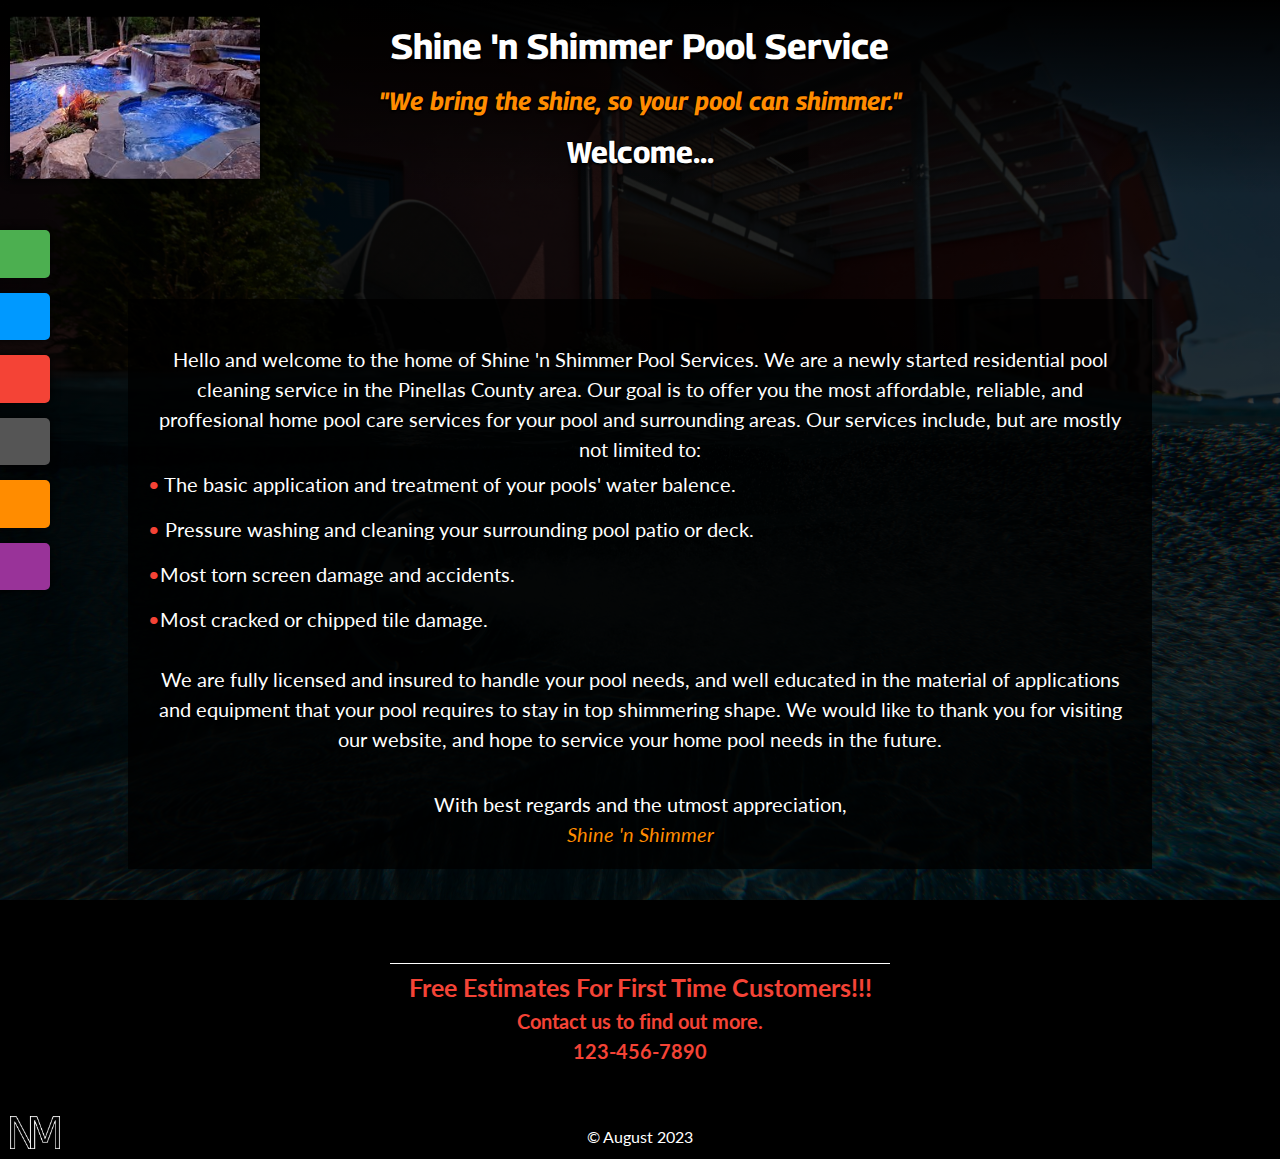
<file: index.html>
<!DOCTYPE html>
<html lang="en">

<head>
  <meta charset="utf-8" />
  <meta name="viewport" content="width=device-width, initial-scale=1.0" />
  <link rel="preconnect" href="https://fonts.googleapis.com">
  <link rel="preconnect" href="https://fonts.gstatic.com" crossorigin>
  <link href="https://fonts.googleapis.com/css2?family=Georama&family=Lato&display=swap" rel="stylesheet">
  <link rel="stylesheet" href="styles/page-reset.css" />
  <link rel="stylesheet" href="styles/styles.css" />
  <title>S 'n S - Home -</title>
  <link rel="icon" href="images/logo.png" />
</head>

<body>
  <header>
    <img class="header-photo" src="images/nightTimePool.jpg" alt="An evening lit pool and hot tub." />
    <h1>Shine 'n Shimmer Pool Service</h1>
    <h5>"We bring the shine, so your pool can shimmer."</h5>
    <h2>Welcome...</h2>
  </header>
  <main class="main">
    <nav class="nav">
      <a href="index.html" id="home">Home</a>
      <a href="service.html" id="services">Service</a>
      <a href="gallery.html" id="gallery">Gallery</a>
      <a href="pooltips.html" id="tips">Tips</a>
      <a href="contact.html" id="contact">Contact</a>
      <a href="about.html" id="about">About</a>
    </nav>
    <div class="container">
      <p>
        Hello and welcome to the home of
        <span id="italic2">Shine 'n Shimmer Pool Services</span>. We are a
        newly started residential pool cleaning service in the Pinellas County
        area. Our goal is to offer you the most affordable, reliable, and
        proffesional home pool care services for your pool and surrounding
        areas. Our services include, but are mostly not limited to:
      </p>
      <ul>
        <li>
          The basic application and treatment of your pools' water balence.
        </li>
        <li>
          Pressure washing and cleaning your surrounding pool patio or deck.
        </li>
        <li>Most torn screen damage and accidents.</li>
        <li>Most cracked or chipped tile damage.</li>
      </ul>
      <p>
        We are fully licensed and insured to handle your pool needs, and well
        educated in the material of applications and equipment that your pool
        requires to stay in top shimmering shape. We would like to thank you
        for visiting our website, and hope to service your home pool needs in
        the future.
      </p>
      <p>
        With best regards and the utmost appreciation,<br /><span id="signature">
          Shine 'n Shimmer</span>
      </p>
    </div>
    <div class="estimates-banner">
      <h1>Free Estimates For First Time Customers!!!</h1>
      <h3>Contact us to find out more.</h3>
      <h3>123-456-7890</h3>
    </div>
  </main>
  <footer>
    <p>&copy; August 2023</p>
    <img src="images/logo.png" class="footer-logo" alt="My Logo" />
  </footer>
</body>

</html>
</file>
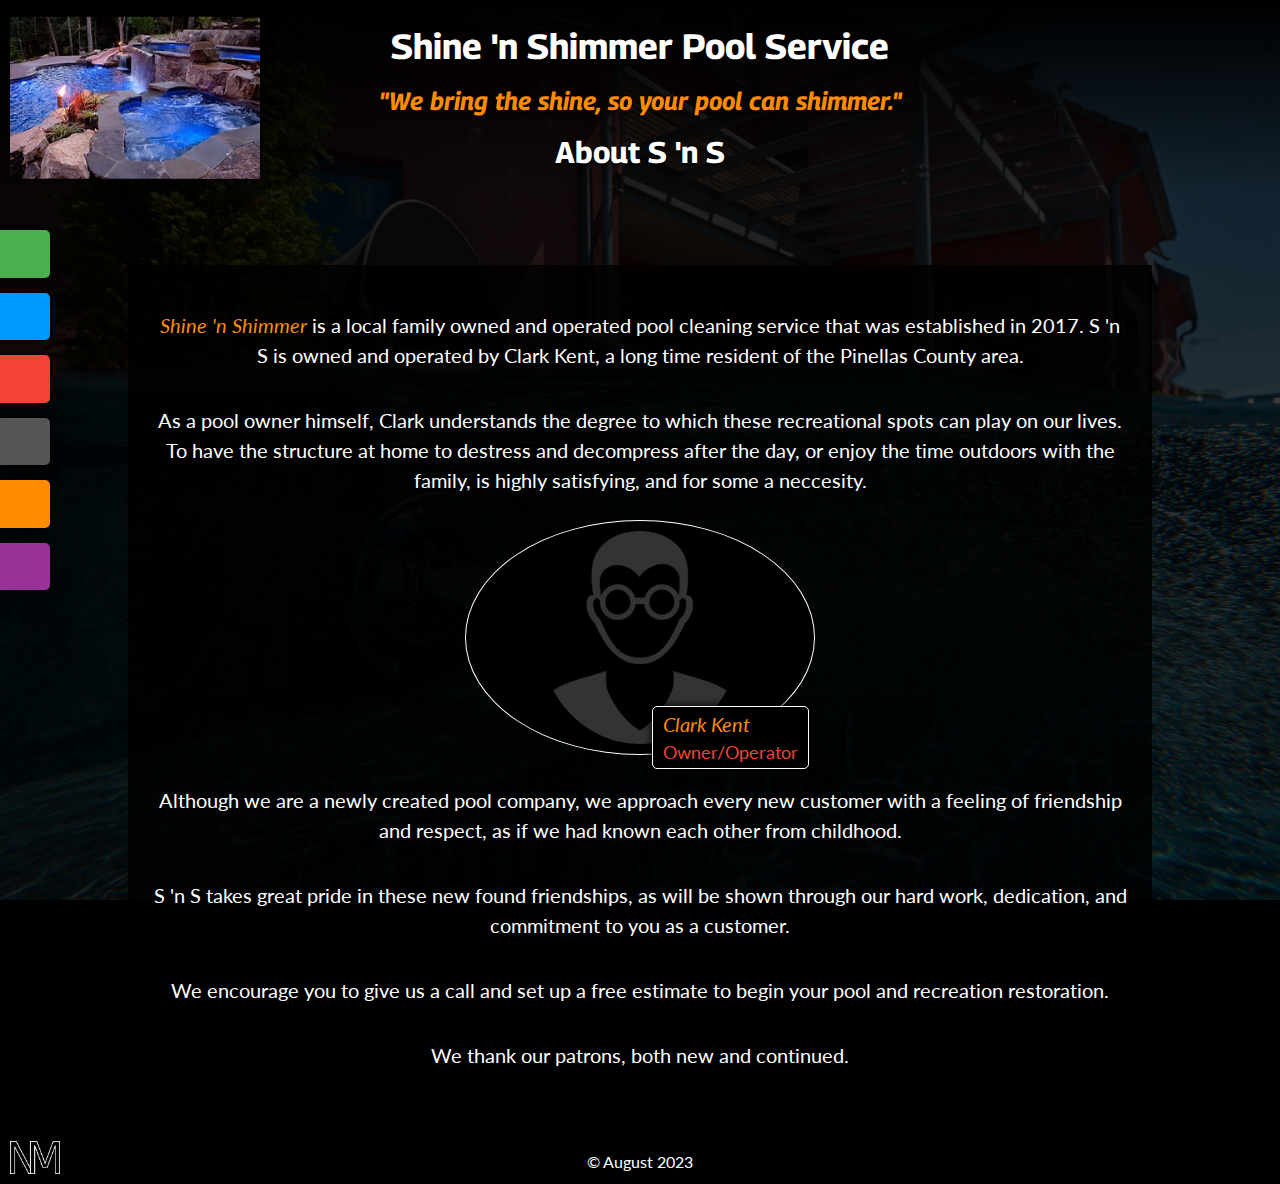
<file: about.html>
<!DOCTYPE html>
<html lang="en">

<head>
  <meta charset="utf-8" />
  <meta name="viewport" content="width=device-width, initial-scale=1.0" />
  <link rel="preconnect" href="https://fonts.googleapis.com">
  <link rel="preconnect" href="https://fonts.gstatic.com" crossorigin>
  <link href="https://fonts.googleapis.com/css2?family=Georama&family=Lato&display=swap" rel="stylesheet">
  <link rel="stylesheet" href="styles/page-reset.css" />
  <link rel="stylesheet" href="styles/styles.css" />
  <title>S 'n S - About Us -</title>
  <link rel="icon" href="images/logo.png" />
</head>

<body>
  <header>
    <img class="header-photo" src="images/nightTimePool.jpg" alt="An evening lit pool and hot tub." />
    <h1>Shine 'n Shimmer Pool Service</h1>
    <h5>"We bring the shine, so your pool can shimmer."</h5>
    <h2>About S 'n S</h2>
  </header>
  <main class="main">
    <nav class="nav">
      <a href="index.html" id="home">Home</a>
      <a href="service.html" id="services">Service</a>
      <a href="gallery.html" id="gallery">Gallery</a>
      <a href="pooltips.html" id="tips">Tips</a>
      <a href="contact.html" id="contact">Contact</a>
      <a href="about.html" id="about">About</a>
    </nav>
    <div class="container">
      <p>
        <span id="signature">Shine 'n Shimmer</span> is a local family owned
        and operated pool cleaning service that was established in 2017. S 'n
        S is owned and operated by Clark Kent, a long time resident of the
        Pinellas County area.
      </p>
      <p>
        As a pool owner himself, Clark understands the degree to which these
        recreational spots can play on our lives. To have the structure at
        home to destress and decompress after the day, or enjoy the time
        outdoors with the family, is highly satisfying, and for some a
        neccesity.
      </p>

      <div class="about-photo-container">
        <img src="images/male-profile.png" alt="Owner's Photo" />
        <div class="about-signature-container">
          <span id="signature" class="about-photo-signature">Clark Kent</span><br />
          <span class="about-photo-title">Owner/Operator</span>
        </div>
      </div>

      <p>
        Although we are a newly created pool company, we approach every new
        customer with a feeling of friendship and respect, as if we had known
        each other from childhood.
      </p>
      <p>
        S 'n S takes great pride in these new found friendships, as will be
        shown through our hard work, dedication, and commitment to you as a
        customer.
      </p>
      <p>
        We encourage you to give us a call and set up a free estimate to begin
        your pool and recreation restoration.
      </p>
      <p>We thank our patrons, both new and continued.</p>
    </div>
  </main>
  <footer>
    <p>&copy; August 2023</p>
    <img src="images/logo.png" class="footer-logo" alt="My Logo" />
  </footer>
</body>

</html>
</file>
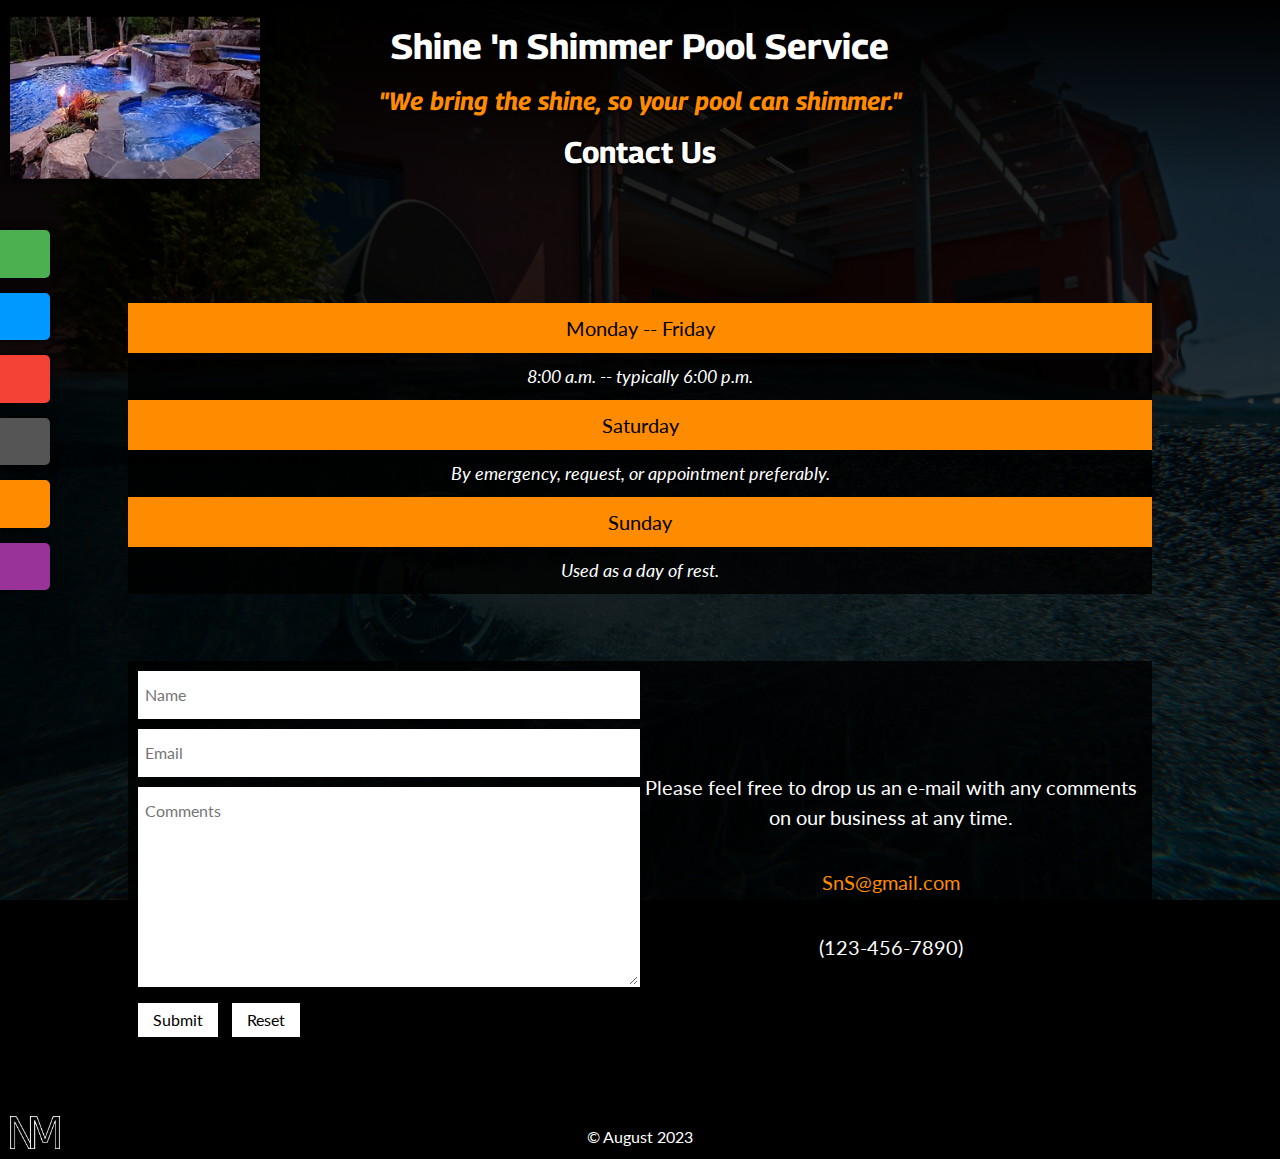
<file: contact.html>
<!DOCTYPE html>
<html lang="en">

<head>
  <meta charset="utf-8" />
  <meta name="viewport" content="width=device-width, initial-scale=1.0" />
  <link rel="preconnect" href="https://fonts.googleapis.com">
  <link rel="preconnect" href="https://fonts.gstatic.com" crossorigin>
  <link href="https://fonts.googleapis.com/css2?family=Georama&family=Lato&display=swap" rel="stylesheet">
  <link rel="stylesheet" href="styles/page-reset.css" />
  <link rel="stylesheet" href="styles/styles.css" />
  <title>S 'n S - Contact Us -</title>
  <link rel="icon" href="images/logo.png" />
</head>

<body>
  <header>
    <img class="header-photo" src="images/nightTimePool.jpg" alt="An evening lit pool and hot tub." />
    <h1>Shine 'n Shimmer Pool Service</h1>
    <h5>"We bring the shine, so your pool can shimmer."</h5>
    <h2>Contact Us</h2>
  </header>
  <main class="main">
    <nav class="nav">
      <a href="index.html" id="home">Home</a>
      <a href="service.html" id="services">Service</a>
      <a href="gallery.html" id="gallery">Gallery</a>
      <a href="pooltips.html" id="tips">Tips</a>
      <a href="contact.html" id="contact">Contact</a>
      <a href="about.html" id="about">About</a>
    </nav>
    <table>
      <tr>
        <td>Monday -- Friday</td>
      </tr>
      <tr>
        <td>8:00 a.m. -- typically 6:00 p.m.</td>
      </tr>
      <tr>
        <td>Saturday</td>
      </tr>
      <tr>
        <td>By emergency, request, or appointment preferably.</td>
      </tr>
      <tr>
        <td>Sunday</td>
      </tr>
      <tr>
        <td>Used as a day of rest.</td>
      </tr>
    </table>
    <form class="contact-input-box">
      <div>
        <input class="contact-input" type="text" name="Name" id="name" placeholder="Name" required="required" />
        <input class="contact-input" type="email" name="Email" id="email" placeholder="Email"
          required="required" /><br />
        <textarea class="contact-textarea" placeholder="Comments"></textarea><br />
        <button class="contact-button" type="submit">Submit</button>
        <button class="contact-button" type="reset">Reset</button>
      </div>
      <div>
        <p>
          Please feel free to drop us an e-mail with any comments on our
          business at any time.
        </p>
        <p><a href="">SnS@gmail.com</a></p>
        <p>(123-456-7890)</p>
      </div>
    </form>
  </main>
  <footer>
    <p>&copy; August 2023</p>
    <img src="images/logo.png" class="footer-logo" alt="My Logo" />
  </footer>
</body>

</html>
</file>
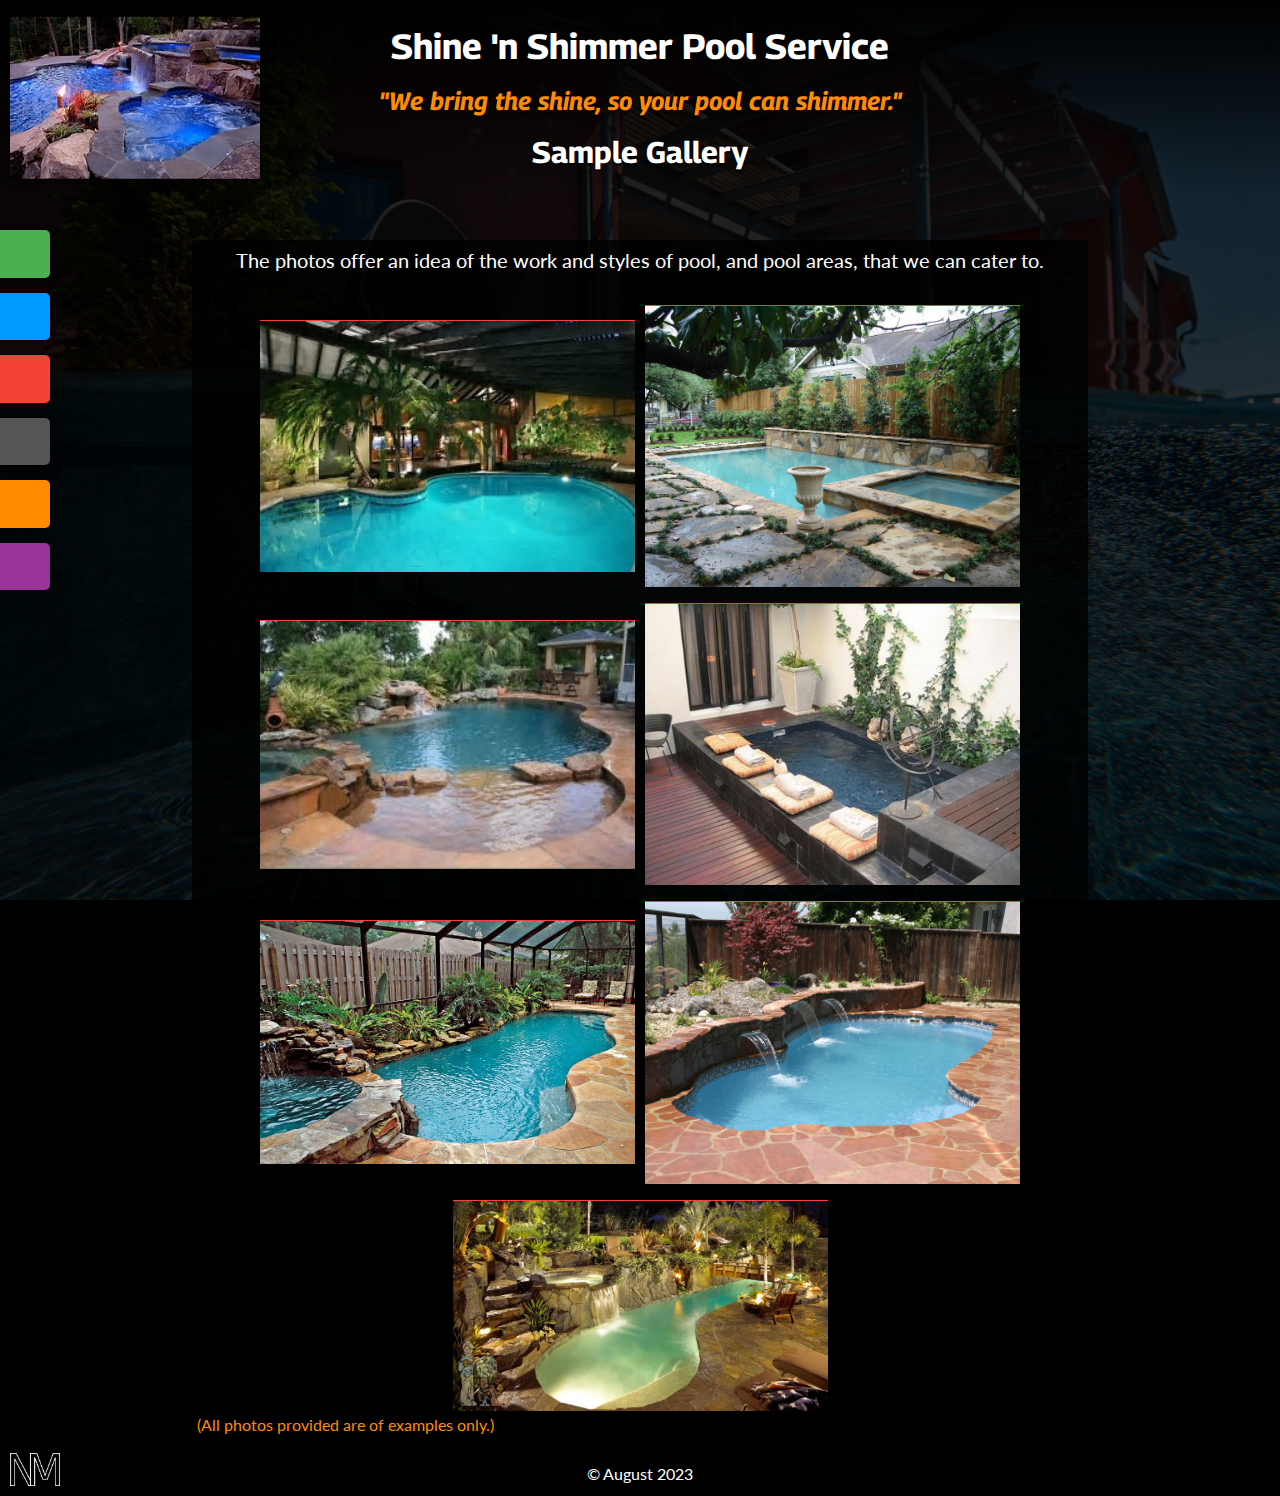
<file: gallery.html>
<!DOCTYPE html>
<html lang="en">

<head>
  <meta charset="utf-8" />
  <meta name="viewport" content="width=device-width, initial-scale=1.0" />
  <link rel="preconnect" href="https://fonts.googleapis.com">
  <link rel="preconnect" href="https://fonts.gstatic.com" crossorigin>
  <link href="https://fonts.googleapis.com/css2?family=Georama&family=Lato&display=swap" rel="stylesheet">
  <link rel="stylesheet" href="styles/page-reset.css" />
  <link rel="stylesheet" href="styles/styles.css" />
  <title>S 'n S - Gallery -</title>
  <link rel="icon" href="images/logo.png" />
</head>

<body>
  <header>
    <img class="header-photo" src="images/nightTimePool.jpg" alt="An evening lit pool and hot tub." />
    <h1>Shine 'n Shimmer Pool Service</h1>
    <h5>"We bring the shine, so your pool can shimmer."</h5>
    <h2>Sample Gallery</h2>
  </header>
  <main class="main">
    <nav class="nav">
      <a href="index.html" id="home">Home</a>
      <a href="service.html" id="services">Service</a>
      <a href="gallery.html" id="gallery">Gallery</a>
      <a href="pooltips.html" id="tips">Tips</a>
      <a href="contact.html" id="contact">Contact</a>
      <a href="about.html" id="about">About</a>
    </nav>
    <p class="text">
      The photos offer an idea of the work and styles of pool, and pool areas,
      that we can cater to.
    </p>
    <div class="gallery-container">
      <div>
        <img src="images/backyardPool2.jpg"
          alt="Square outdoor pool and hot tub lined with stone walkways and grass filled gaps." />
      </div>
      <div>
        <img src="images/backyardPool1.jpg"
          alt="Outdoor pool with multi colored edge stonework and stone garden background." />
      </div>
      <div>
        <img src="images/backyardPool3.jpg"
          alt="Minimalistic spa type pool with dark wood and black stone surroundings." />
      </div>
      <div>
        <img src="images/backyardPool4.jpg" alt="Outdoor pool with palms and stone textured, screened enclosure." />
      </div>
      <div>
        <img src="images/backyardPool5.jpg"
          alt="Two tier outdoor pool with hot tub, palm trees and stone texture surroundings." />
      </div>
      <div>
        <img src="images/backyardPool7.jpg" alt="Indoor, smooth curved, screened pool edged with palm trees." />
      </div>
      <div>
        <img src="images/backyardPool6.jpg" alt="Indoor, smooth curved, screened pool edged with palm trees." />
      </div>

      <span class="gallery-caption">(All photos provided are of examples only.)</span>
    </div>
  </main>
  <footer>
    <p>&copy; August 2023</p>
    <img src="images/logo.png" class="footer-logo" alt="My Logo" />
  </footer>
</body>

</html>
</file>
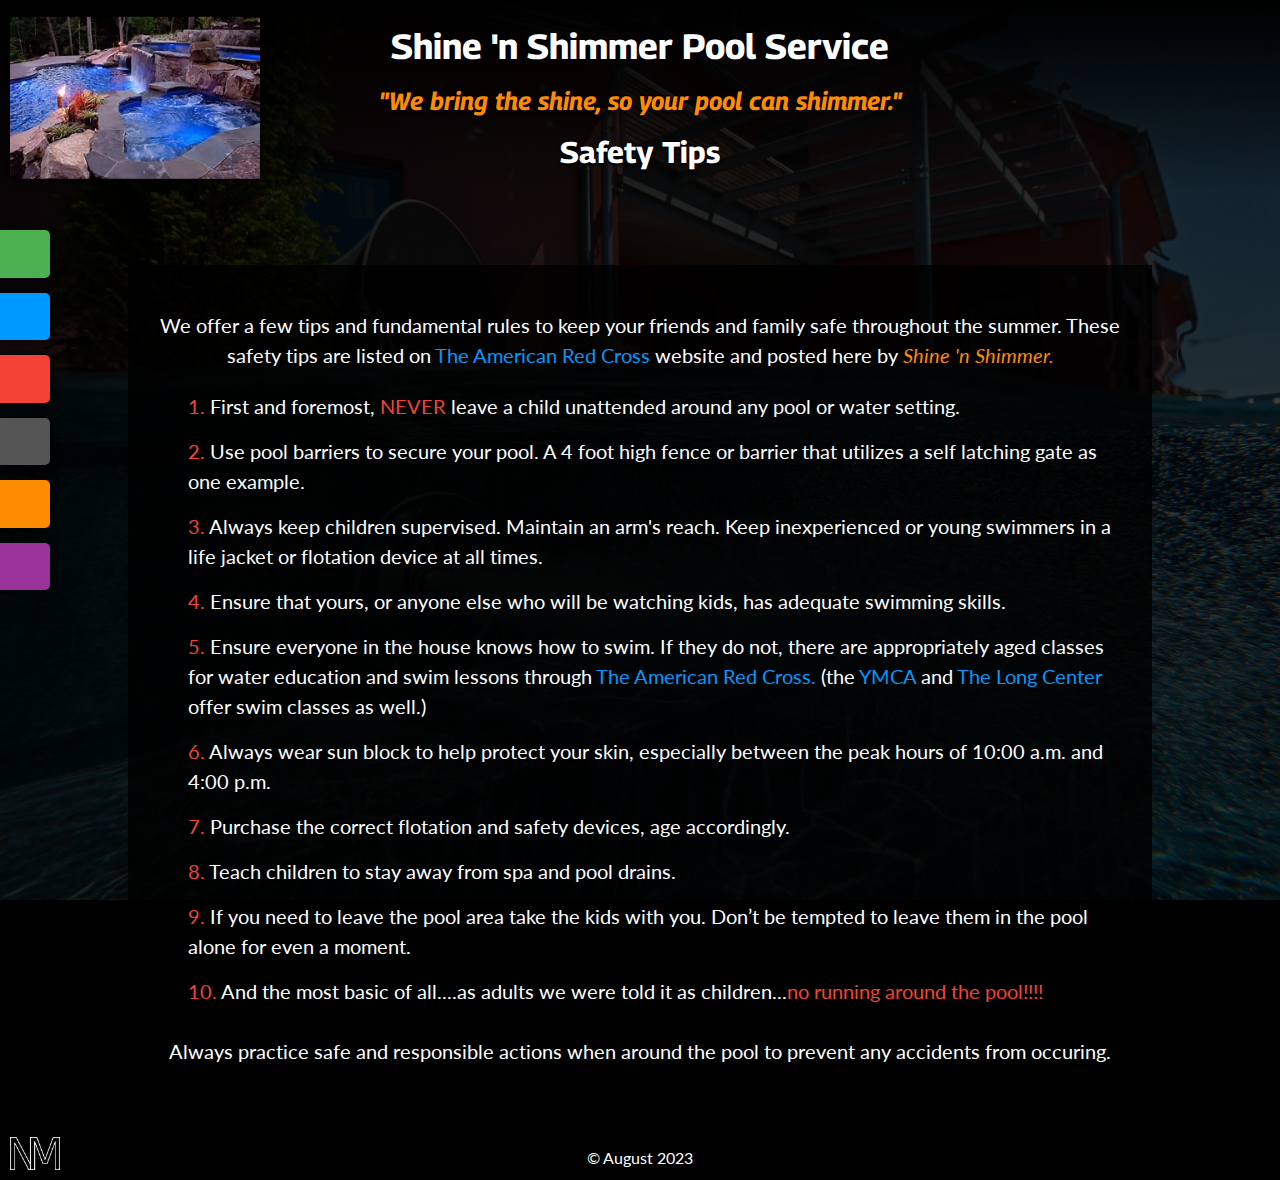
<file: pooltips.html>
<!DOCTYPE html>
<html lang="en">

<head>
  <meta charset="utf-8" />
  <meta name="viewport" content="width=device-width, initial-scale=1.0" />
  <link rel="preconnect" href="https://fonts.googleapis.com">
  <link rel="preconnect" href="https://fonts.gstatic.com" crossorigin>
  <link href="https://fonts.googleapis.com/css2?family=Georama&family=Lato&display=swap" rel="stylesheet">
  <link rel="stylesheet" href="styles/page-reset.css" />
  <link rel="stylesheet" href="styles/styles.css" />
  <title>S 'n S - Safety Tips -</title>
  <link rel="icon" href="images/logo.png" />
</head>

<body>
  <header>
    <img class="header-photo" src="images/nightTimePool.jpg" alt="An evening lit pool and hot tub." />
    <h1>Shine 'n Shimmer Pool Service</h1>
    <h5>"We bring the shine, so your pool can shimmer."</h5>
    <h2>Safety Tips</h2>
  </header>
  <main class="main">
    <nav class="nav">
      <a href="index.html" id="home">Home</a>
      <a href="service.html" id="services">Service</a>
      <a href="gallery.html" id="gallery">Gallery</a>
      <a href="pooltips.html" id="tips">Tips</a>
      <a href="contact.html" id="contact">Contact</a>
      <a href="about.html" id="about">About</a>
    </nav>
    <div class="container">
      <p>
        We offer a few tips and fundamental rules to keep your friends and
        family safe throughout the summer. These safety tips are listed on
        <a href="http://www.redcross.org/get-help/how-to-prepare-for-emergencies/types-of-emergencies/water-safety/home-pool-safety"
          target="blank">
          <span class="poolTipLinks">The American Red Cross</span></a>
        website and posted here by<span id="italic"> Shine 'n Shimmer.</span>
      </p>
      <ol>
        <li>
          First and foremost, <span id="red">NEVER</span> leave a child
          unattended around any pool or water setting.
        </li>
        <li>
          Use pool barriers to secure your pool. A 4 foot high fence or
          barrier that utilizes a self latching gate as one example.
        </li>
        <li>
          Always keep children supervised. Maintain an arm's reach. Keep
          inexperienced or young swimmers in a life jacket or flotation device
          at all times.
        </li>
        <li>
          Ensure that yours, or anyone else who will be watching kids, has
          adequate swimming skills.
        </li>
        <li>
          Ensure everyone in the house knows how to swim. If they do not,
          there are appropriately aged classes for water education and swim
          lessons through
          <a href="http://www.redcross.org/get-help/how-to-prepare-for-emergencies/types-of-emergencies/water-safety/home-pool-safety"
            target="blank"><span class="poolTipLinks"> The American Red Cross.</span></a>
          (the
          <a href="https://www.ymcasuncoast.org/locations/clearwater-branch" target="blank"><span
              class="poolTipLinks">YMCA</span></a>
          and
          <a href="http://www.myclearwaterparks.com/facilities/featured-facilities/the-long-center#ad-image-0"
            target="blank">
            <span class="poolTipLinks">The Long Center</span></a>
          offer swim classes as well.)
        </li>
        <li>
          Always wear sun block to help protect your skin, especially between
          the peak hours of 10:00 a.m. and 4:00 p.m.
        </li>
        <li>
          Purchase the correct flotation and safety devices, age accordingly.
        </li>
        <li>Teach children to stay away from spa and pool drains.</li>
        <li>
          If you need to leave the pool area take the kids with you. Don’t be
          tempted to leave them in the pool alone for even a moment.
        </li>
        <li>
          And the most basic of all....as adults we were told it as
          children...<span id="red">no running around the pool!!!!</span>
        </li>
      </ol>
      <p>
        Always practice safe and responsible actions when around the pool to
        prevent any accidents from occuring.
      </p>
    </div>
  </main>
  <footer>
    <p>&copy; August 2023</p>
    <img src="images/logo.png" class="footer-logo" alt="My Logo" />
  </footer>
</body>

</html>
</file>
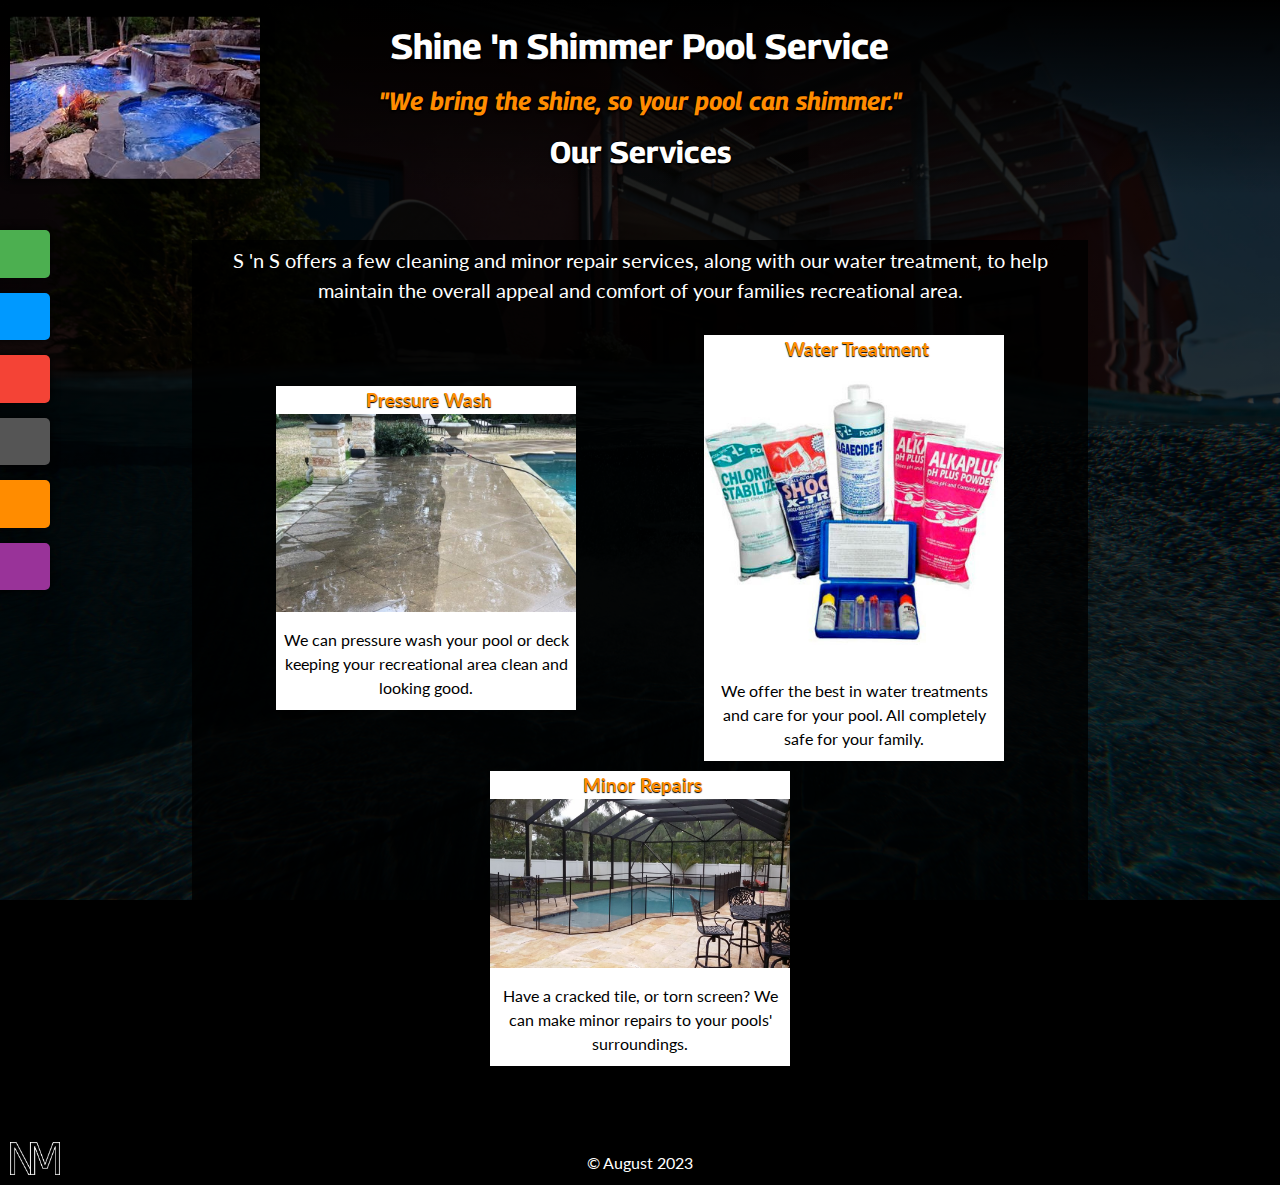
<file: service.html>
<!DOCTYPE html>
<html lang="en">

<head>
  <meta charset="utf-8" />
  <meta name="viewport" content="width=device-width, initial-scale=1.0" />
  <link rel="preconnect" href="https://fonts.googleapis.com">
  <link rel="preconnect" href="https://fonts.gstatic.com" crossorigin>
  <link href="https://fonts.googleapis.com/css2?family=Georama&family=Lato&display=swap" rel="stylesheet">
  <link rel="stylesheet" href="styles/page-reset.css" />
  <link rel="stylesheet" href="styles/styles.css" />
  <title>S 'n S - Services -</title>
  <link rel="icon" href="images/logo.png" />
</head>

<body>
  <header>
    <img class="header-photo" src="images/nightTimePool.jpg" alt="An evening lit pool and hot tub." />
    <h1>Shine 'n Shimmer Pool Service</h1>
    <h5>"We bring the shine, so your pool can shimmer."</h5>
    <h2>Our Services</h2>
  </header>
  <main class="main">
    <nav class="nav">
      <a href="index.html" id="home">Home</a>
      <a href="service.html" id="services">Service</a>
      <a href="gallery.html" id="gallery">Gallery</a>
      <a href="pooltips.html" id="tips">Tips</a>
      <a href="contact.html" id="contact">Contact</a>
      <a href="about.html" id="about">About</a>
    </nav>
    <p class="text">
      S 'n S offers a few cleaning and minor repair services, along with our
      water treatment, to help maintain the overall appeal and comfort of your
      families recreational area.
    </p>
    <div class="services">
      <div class="pressure-wash">
        <h3>Pressure Wash</h3>
        <img src="images/pressure-washed.jpg"
          alt="A before and after picture of a pressure washed pool walkway." /><br />
        <p>
          We can pressure wash your pool or deck keeping your recreational
          area clean and looking good.
        </p>
      </div>

      <div class="water-treatment">
        <h3>Water Treatment</h3>
        <img src="images/water-treatment.jpg" alt="Pool water test kit being used." /><br />
        <p>
          We offer the best in water treatments and care for your pool. All
          completely safe for your family.
        </p>
      </div>

      <div class="repairs">
        <h3>Minor Repairs</h3>
        <img src="images/screen-repair.jpg" alt="Tools for a ripped screen repair job." /><br />
        <p>
          Have a cracked tile, or torn screen? We can make minor repairs to
          your pools' surroundings.
        </p>
      </div>
    </div>
  </main>
  <footer>
    <p>&copy; August 2023</p>
    <img src="images/logo.png" class="footer-logo" alt="My Logo" />
  </footer>
</body>

</html>
</file>
<file: styles/styles.css>
#about {
  background-color: #993399;
}

.about-photo-container {
  -ms-flex-pack: center;
  -webkit-box-pack: center;
  background-color: #000;
  border-radius: 50%;
  border: solid 1px #fff;
  display: -ms-flexbox;
  display: -webkit-box;
  display: flex;
  height: 100%;
  justify-content: center;
  margin: 20px auto;
  padding: 10px;
  position: relative;
  width: 400px;
}

.about-photo-container img {
  border-bottom-left-radius: 50%;
  border-bottom-right-radius: 50%;
  width: 250px;
}

.about-photo-signature {
  font-size: 22px;
}

.about-photo-title {
  color: #f44336;
  font-size: 20px;
}

.about-signature-container {
  -webkit-box-shadow: 0 0 10px #000;
  background-color: #000;
  border-radius: 5px;
  border: solid 1px #fff;
  bottom: -15px;
  box-shadow: 0 0 10px #000;
  padding: 2px 10px;
  position: absolute;
  right: 5px;
}

body {
  background-image: -webkit-gradient(linear,
      left top,
      right top,
      from(rgba(0, 0, 0, 0.85)),
      to(rgba(0, 0, 0, 0.75))),
    url("../images/background.jpg");
  background-attachment: fixed;
  background-image: linear-gradient(90deg,
      rgba(0, 0, 0, 0.85),
      rgba(0, 0, 0, 0.75)),
    url("../images/background.jpg");
  background-position: center;
  background-size: cover;
  background-color: #000;
  font-family: "Lato", sans-serif;
}

#contact {
  background-color: #ff8c00;
}

.contact-button {
  -o-transition: all 150ms ease;
  -webkit-transition: all 150ms ease;
  background-color: #fff;
  border: none;
  color: #000;
  margin: 10px 10px 0 0;
  padding: 5px 15px;
  transition: all 150ms ease;
}

.contact-button:hover {
  color: #ff8c00;
  cursor: pointer;
}

.contact-input {
  -o-transition: all 150ms ease;
  -webkit-transition: all 150ms ease;
  background-color: #fff;
  border: solid 2px #fff;
  color: #000;
  margin: 0 10px 10px 0;
  outline: none;
  padding: 10px 5px;
  transition: all 150ms ease;
  width: 100%;
}

.contact-input:focus,
.contact-textarea:focus {
  border-color: #ff8c00;
}

.contact-input-box {
  background-color: rgba(0, 0, 0, 0.8);
  display: -ms-grid;
  display: grid;
  grid-template-columns: 50% 50%;
  margin: 0 auto;
  padding: 10px;
  width: 70%;
}

.contact-input-box div:nth-child(2) {
  -ms-flex-align: center;
  -ms-flex-direction: column;
  -ms-flex-pack: center;
  -webkit-box-align: center;
  -webkit-box-direction: normal;
  -webkit-box-orient: vertical;
  -webkit-box-pack: center;
  align-items: center;
  display: -ms-flexbox;
  display: -webkit-box;
  display: flex;
  flex-direction: column;
  justify-content: center;
}

.contact-input-box div:nth-child(2) a {
  -o-transition: color 150ms ease;
  -webkit-transition: color 150ms ease;
  color: #ff8c00;
  transition: color 150ms ease;
}

.contact-input-box div:nth-child(2) a:hover {
  color: #fff;
  text-decoration: underline;
}

.contact-textarea {
  -o-transition: all 150ms ease;
  -webkit-transition: all 150ms ease;
  background-color: #fff;
  border: solid 2px #fff;
  color: #000;
  height: 200px;
  outline: none;
  padding: 10px 5px;
  transition: all 150ms ease;
  width: 100%;
}

.container {
  background-color: rgba(0, 0, 0, 0.8);
  margin: 50px auto;
  padding: 15px 20px;
  width: 70%;
  /* outline: solid 1px blue; */
}

.estimates-banner {
  border-top: solid 1px #fff;
  margin: 10px auto;
  padding: 5px;
  position: relative;
  width: 500px;
  /* outline: solid 1px blue; */
}

.estimates-banner h1 {
  color: #f44336;
  font-size: 25px;
  text-align: center;
}

.estimates-banner h3 {
  color: #f44336;
  font-size: 20px;
  text-align: center;
}

footer {
  background: -o-linear-gradient(rgba(0, 0, 0, 0), rgba(0, 0, 0, 1));
  background: -webkit-gradient(linear,
      left top,
      left bottom,
      from(rgba(0, 0, 0, 0)),
      to(rgba(0, 0, 0, 1)));
  background: linear-gradient(rgba(0, 0, 0, 0), rgba(0, 0, 0, 1));
  color: #fff;
  font-size: 16px;
  padding: 10px 0;
  position: relative;
  text-align: center;
  text-shadow: 0 2px 2px #000;
  width: 100%;
  /* outline: solid 1px blue; */
}

.footer-logo {
  bottom: 10px;
  left: 10px;
  position: absolute;
  width: 50px;
}

footer p a {
  -o-transition: color 150ms ease;
  -webkit-transition: color 150ms ease;
  color: #ff8c00;
  transition: color 150ms ease;
}

footer p a:hover {
  color: #fff;
}

#gallery {
  background-color: #f44336;
}

.gallery-caption {
  bottom: 5px;
  color: #ff8c00;
  font-size: 16px;
  left: 5px;
  position: absolute;
}

.gallery-container {
  -ms-flex-align: center;
  -ms-flex-direction: row;
  -ms-flex-pack: center;
  -ms-flex-wrap: wrap;
  -webkit-box-align: center;
  -webkit-box-direction: normal;
  -webkit-box-orient: horizontal;
  -webkit-box-pack: center;
  align-items: center;
  background-color: rgba(0, 0, 0, 0.8);
  display: -ms-flexbox;
  display: -webkit-box;
  display: flex;
  flex-direction: row;
  flex-wrap: wrap;
  justify-content: center;
  margin: 0 auto 10px auto;
  padding: 20px;
  position: relative;
  text-align: center;
  width: 70%;
}

.gallery-container div {
  border-top: solid 1px #f44336;
  margin: 5px;
  width: 375px;
}

.gallery-container img {
  width: 100%;
}

header {
  background: -o-linear-gradient(rgba(0, 0, 0, 1), rgba(0, 0, 0, 0));
  background: -webkit-gradient(linear,
      left top,
      left bottom,
      from(rgba(0, 0, 0, 1)),
      to(rgba(0, 0, 0, 0)));
  background: linear-gradient(rgba(0, 0, 0, 1), rgba(0, 0, 0, 0));
  font-family: "Georama", sans-serif;
  height: auto;
  margin-bottom: 20px;
  padding: 20px 5px;
  position: relative;
  text-align: center;
  text-shadow: 0 2px 2px #000;
  /* outline: solid 1px blue; */
}

header h1 {
  color: #fff;
  font-size: 40px;
  margin: 0;
  text-shadow: -1px 0 0 #000, 0 -1px 0 #000, 1px 0 0 #000, 0 1px 0 #000,
    0 2px 2px #000;
}

header h2 {
  color: #fff;
  font-size: 35px;
  margin-bottom: 0;
  text-align: center;
  text-shadow: -1px 0 0 #000, 0 -1px 0 #000, 1px 0 0 #000, 0 1px 0 #000,
    0 2px 2px #000;
}

header h5 {
  color: #ff8c00;
  font-size: 30px;
  font-style: italic;
  margin-bottom: 0;
  text-shadow: -1px 0 0 #000, 0 -1px 0 #000, 1px 0 0 #000, 0 1px 0 #000,
    0 2px 2px #000;
}

.header-photo {
  -ms-transform: translateY(-50%);
  -webkit-box-shadow: 0 0 10px #000;
  -webkit-transform: translateY(-50%);
  box-shadow: 0 0 10px #000;
  left: 10px;
  position: absolute;
  top: 50%;
  transform: translateY(-50%);
  width: 300px;
}

#home {
  background-color: #4caf50;
  top: 80px;
}

#italic {
  color: #ff8c00;
  font-style: italic;
}

li {
  color: #fff;
  font-size: 20px;
  margin-bottom: 15px;
}

main {
  -ms-flex-align: center;
  -ms-flex-direction: column;
  -ms-flex-pack: space-evenly;
  -webkit-box-align: center;
  -webkit-box-direction: normal;
  -webkit-box-orient: vertical;
  -webkit-box-pack: space-evenly;
  align-items: center;
  display: -ms-flexbox;
  display: -webkit-box;
  display: flex;
  flex-direction: column;
  justify-content: space-evenly;
  min-height: 100%;
  position: relative;
}

.main p {
  color: #fff;
  font-size: 22px;
  margin: 25px auto 0 auto;
  padding: 5px;
  text-align: center;
}

.main a {
  text-decoration: none;
}

.nav {
  -ms-flex-direction: column;
  -ms-flex-pack: center;
  -webkit-box-direction: normal;
  -webkit-box-orient: vertical;
  -webkit-box-pack: center;
  display: -ms-flexbox;
  display: -webkit-box;
  display: flex;
  flex-direction: column;
  font-family: "Georama", sans-serif;
  justify-content: center;
  left: -125px;
  position: absolute;
  top: 0;
  z-index: 1;
}

.nav a {
  -o-transition: all 250ms ease;
  -webkit-box-shadow: 0 0 10px #000;
  -webkit-transition: all 250ms ease;
  border-radius: 0 5px 5px 0;
  box-shadow: 0 0 10px #000;
  color: #fff;
  font-size: 30px;
  margin: 15px 0 0 0;
  padding: 5px 15px 5px 0;
  text-align: left;
  text-decoration: none;
  text-shadow: 0 2px 2px #000;
  transition: all 250ms ease;
  width: 175px;
}

.nav a:hover {
  text-align: right;
  width: 250px;
}

ol,
ul {
  /* Initiate a counter with counter-reset */
  counter-reset: li;
  list-style-type: none;
}

ul li::before {
  color: #f44336;
  content: "\2022 ";
}

ol li::before {
  /* Increment the counter by 1 for each li element */
  /* Use the counter as content */
  color: #f44336;
  content: counter(li) ". ";
  counter-increment: li;
}

.poolTipLinks {
  color: rgba(0, 153, 255, 1);
}

#red {
  color: #f44336;
}

#services {
  background-color: rgba(0, 153, 255, 1);
}

.services {
  -ms-flex-align: center;
  -ms-flex-direction: row;
  -ms-flex-pack: distribute;
  -ms-flex-wrap: wrap;
  -webkit-box-align: center;
  -webkit-box-direction: normal;
  -webkit-box-orient: horizontal;
  align-items: center;
  background-color: rgba(0, 0, 0, 0.8);
  display: -ms-flexbox;
  display: -webkit-box;
  display: flex;
  flex-direction: row;
  flex-wrap: wrap;
  justify-content: space-around;
  margin: 0 auto 50px auto;
  padding: 20px;
  width: 70%;
}

.services div {
  background-color: #fff;
  margin: 5px 0;
  width: 300px;
}

.services img {
  width: 100%;
}

.services h3 {
  color: #ff8c00;
  padding-left: 5px;
  text-align: center;
  text-shadow: 0 1px 1px #000;
}

.services p {
  /* border-bottom: solid 1px #000; */
  color: #000;
  font-size: 16px;
  margin: 0;
  padding: 10px 5px;
  /* outline: solid 1px blue; */
}

#signature {
  color: #ff8c00;
  font-style: italic;
  text-shadow: 0 2px 2px #000;
}

table {
  border-collapse: collapse;
  margin: 20px auto 0 auto;
  text-align: center;
  width: 70%;
}

td {
  padding: 10px 0;
}

.text {
  background-color: rgba(0, 0, 0, 0.8);
  color: rgba(0, 153, 255, 1);
  margin: 20px auto;
  padding: 15px 20px;
  width: 70%;
}

#tips {
  background-color: #555;
}

tr:nth-of-type(even) {
  background-color: rgba(0, 0, 0, 0.8);
  color: #fff;
  font-size: 20px;
  font-style: italic;
}

tr:nth-of-type(odd) {
  background-color: #ff8c00;
  color: #000;
  font-size: 22px;
}

@media (max-width: 1300px) {
  .about-photo-container {
    width: 350px;
  }

  .about-photo-container img {
    width: 200px;
  }

  .about-photo-signature {
    font-size: 20px;
  }

  .about-photo-title {
    font-size: 18px;
  }

  .container,
  .contact-input-box {
    width: 80%;
  }

  header h1 {
    color: #fff;
    font-size: 35px;
  }

  header h2 {
    font-size: 30px;
    margin-top: 10px;
  }

  header h5 {
    font-size: 25px;
    margin-top: 10px;
  }

  .header-photo {
    width: 250px;
  }

  .main p {
    font-size: 20px;
  }

  .nav a {
    font-size: 25px;
  }

  .nav a:hover {
    width: 235px;
  }

  .services p {
    font-size: 16px;
  }

  table {
    width: 80%;
  }

  tr:nth-of-type(even) {
    font-size: 18px;
  }

  tr:nth-of-type(odd) {
    font-size: 20px;
  }
}

@media (max-width: 1000px) {
  .about-photo-container {
    margin: 10px auto;
    padding: 10px;
    width: 300px;
  }

  .about-photo-container img {
    width: 150px;
  }

  .about-photo-signature {
    font-size: 18px;
  }

  .about-photo-title {
    font-size: 16px;
  }

  .contact-input-box {
    grid-template-columns: auto;
    width: 85%;
  }

  .estimates-banner h1,
  .estimates-banner h3 {
    font-size: 18px;
  }

  .floatRight img {
    width: 50px;
  }

  .gallery-container {
    width: 85%;
  }

  .gallery-container div {
    width: 325px;
  }

  header h1 {
    font-size: 25px;
  }

  header h2 {
    font-size: 22px;
    margin-top: 5px;
  }

  header h5 {
    font-size: 20px;
    margin-top: 5px;
  }

  .header-photo {
    width: 175px;
  }

  li {
    font-size: 18px;
  }

  .main p {
    font-size: 18px;
    width: 85%;
  }

  .nav a {
    font-size: 22px;
  }

  .nav a:hover {
    width: 225px;
  }

  .services {
    margin: 0 auto 25px auto;
    width: 85%;
  }

  .services h3 {
    font-size: 22px;
  }

  .services p {
    font-size: 16px;
    width: 100%;
  }

  .services span {
    font-size: 18px;
  }

  table {
    width: 85%;
  }

  tr:nth-of-type(even) {
    font-size: 16px;
  }

  tr:nth-of-type(odd) {
    font-size: 18px;
  }
}

@media (max-width: 700px) {
  .about-photo-container {
    padding: 5px;
    width: 250px;
  }

  .about-photo-container img {
    width: 150px;
  }

  .about-photo-signature {
    font-size: 16px;
  }

  .about-signature-container {
    bottom: -10px;
  }

  .container {
    margin: 20px auto 20px auto;
    width: 95%;
  }

  .contact-input-box {
    width: 95%;
  }

  .estimates-banner {
    -webkit-box-shadow: none;
    box-shadow: none;
    width: 95%;
  }

  .gallery-caption {
    -ms-transform: translateX(-50%);
    -webkit-transform: translateX(-50%);
    /* font-size: 14px; */
    left: 50%;
    transform: translateX(-50%);
    width: 100%;
  }

  .gallery-container {
    width: 95%;
  }

  header {
    margin-bottom: 10px;
  }

  header h1 {
    font-size: 25px;
  }

  header h2 {
    font-size: 20px;
  }

  header h5 {
    font-size: 18px;
  }

  .header-photo {
    display: none;
  }

  .main p {
    margin: 10px auto 0 auto;
    width: 95%;
  }

  .nav {
    flex-direction: row;
    flex-wrap: wrap;
    justify-content: center;
    left: 50%;
    position: relative;
    top: 0;
    transform: translateX(-50%);
    width: 100%;
  }

  .nav a {
    -webkit-box-shadow: 0 2px 5px #000;
    border-radius: 5px;
    box-shadow: 0 2px 5px #000;
    font-size: 20px;
    margin: 10px 5px 0 5px;
    padding: 5px 15px;
    text-align: center;
    width: auto;
  }

  .nav a:hover {
    color: #000;
    text-shadow: none;
    width: auto;
  }

  ol,
  ul {
    padding-left: 5px;
  }

  .services {
    width: 95%;
  }

  .services p {
    width: 100%;
  }

  table {
    width: 95%;
  }

  tr:nth-of-type(odd) {
    font-size: 16px;
  }
}

@media (max-width: 400px) {
  .contact-input-box {
    width: 100%;
  }

  .container {
    margin: 20px 0 0 0;
    padding: 10px 5px;
    width: 100%;
  }

  .estimates-banner {
    border-top: none;
    margin: 0;
    width: 100%;
  }

  .gallery-container {
    padding: 20px 0;
    width: 100%;
  }

  .gallery-container div {
    margin: 5px 0;
    width: 100%;
  }

  header h1 {
    font-size: 20px;
  }

  header h2 {
    font-size: 18px;
  }

  header h5 {
    font-size: 18px;
  }

  li {
    font-size: 16px;
  }

  .main p {
    font-size: 18px;
    width: 100%;
  }

  .services {
    margin: 0;
    padding: 20px 0;
    width: 100%;
  }

  .services div {
    width: 100%;
  }

  table {
    width: 100%;
  }
}
</file>
